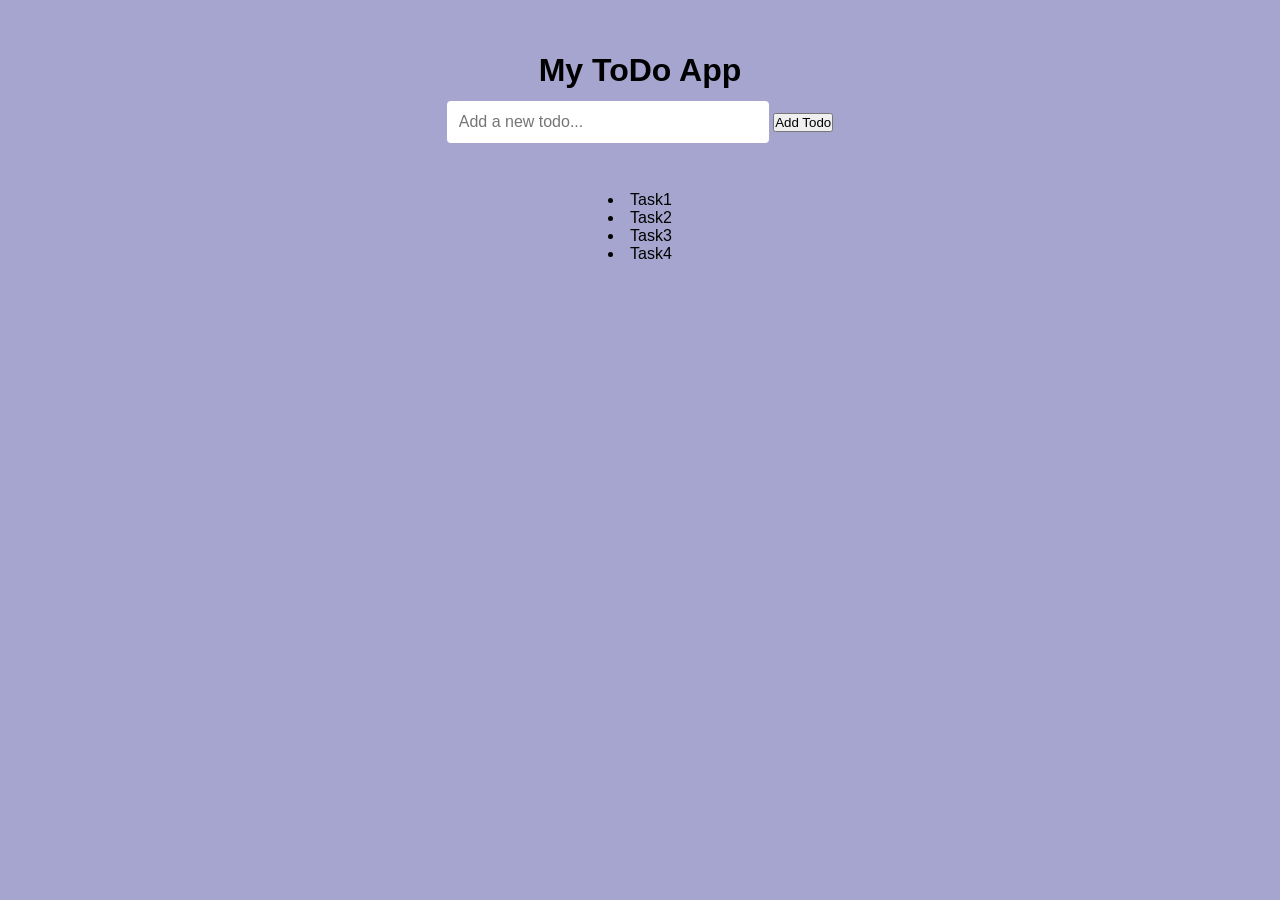
<file: index.html>
<html>
<head>
    <title>My ToDo App</title>
    <link rel="stylesheet" href="style.css">
</head>
<body border="1">
    <div class="container">
        <div class="input-container">
        <h1>My ToDo App</h1>
        <input type="text" id="todo-input" placeholder="Add a new todo...">
        <button id="add-todo">Add Todo</button>
        </div>
    <ul id="todo-list"></ul>
    <li>Task1</li>
    <li>Task2</li>
    <li>Task3</li>
    <li>Task4</li>
    </ul>
    </div>
   
    <script src="script.js"></script>
</body>
</html>
</file>
<file: style.css>
* {
    margin: 0;
    padding: 0;
    box-sizing: border-box;
    font-family: sans-serif;

}
 
 
 body {
    background-color: rgb(165, 165, 207);
}

.container {
    display: flex;
    flex-direction: column;
    justify-content: center;
    align-items: center;
    max-width: 600px;
    margin: 0 auto;
    padding: 2rem;
}

.input-container {
    width: 100%;
    max-width: 500px;
    text-align: center;
    padding: 20px;
   
}

#todo-list {
    list-style-type: none;
    padding: 0;
    margin-top: 1rem;
}

.input-container input {
    border: none;
    outline: none;
    margin-block: 12px;
    border-radius: 4px;
    padding: 12px;
    font-size: 16px;
}

.input-container input[type="text"] {
    width: 70%;
}

.input-container input[type = "button"] {
    background-color: darkgreen;
    color: white;
    font-weight: 700;
    padding: 12px 24px;
    margin-left: 8px;
    cursor: pointer;
}

.input-container input[type = "button"]:hover {
    background-color: green;
}

ul {
    width: 100%;
    max-width: 500px;
    text-align: center;
    font-display: flex ;
    justify-content: center;
    flex-direction: column;
    align-items: center;
}

ul li{
 list-style-type: none;
 cursor: pointer;
 margin-block-end: 12px;
 border-radius: 12px;
 border: 0.125px solid #120505;
 padding: 12px   ;
 background-color: #f0f0f0c6;
}
</file>
